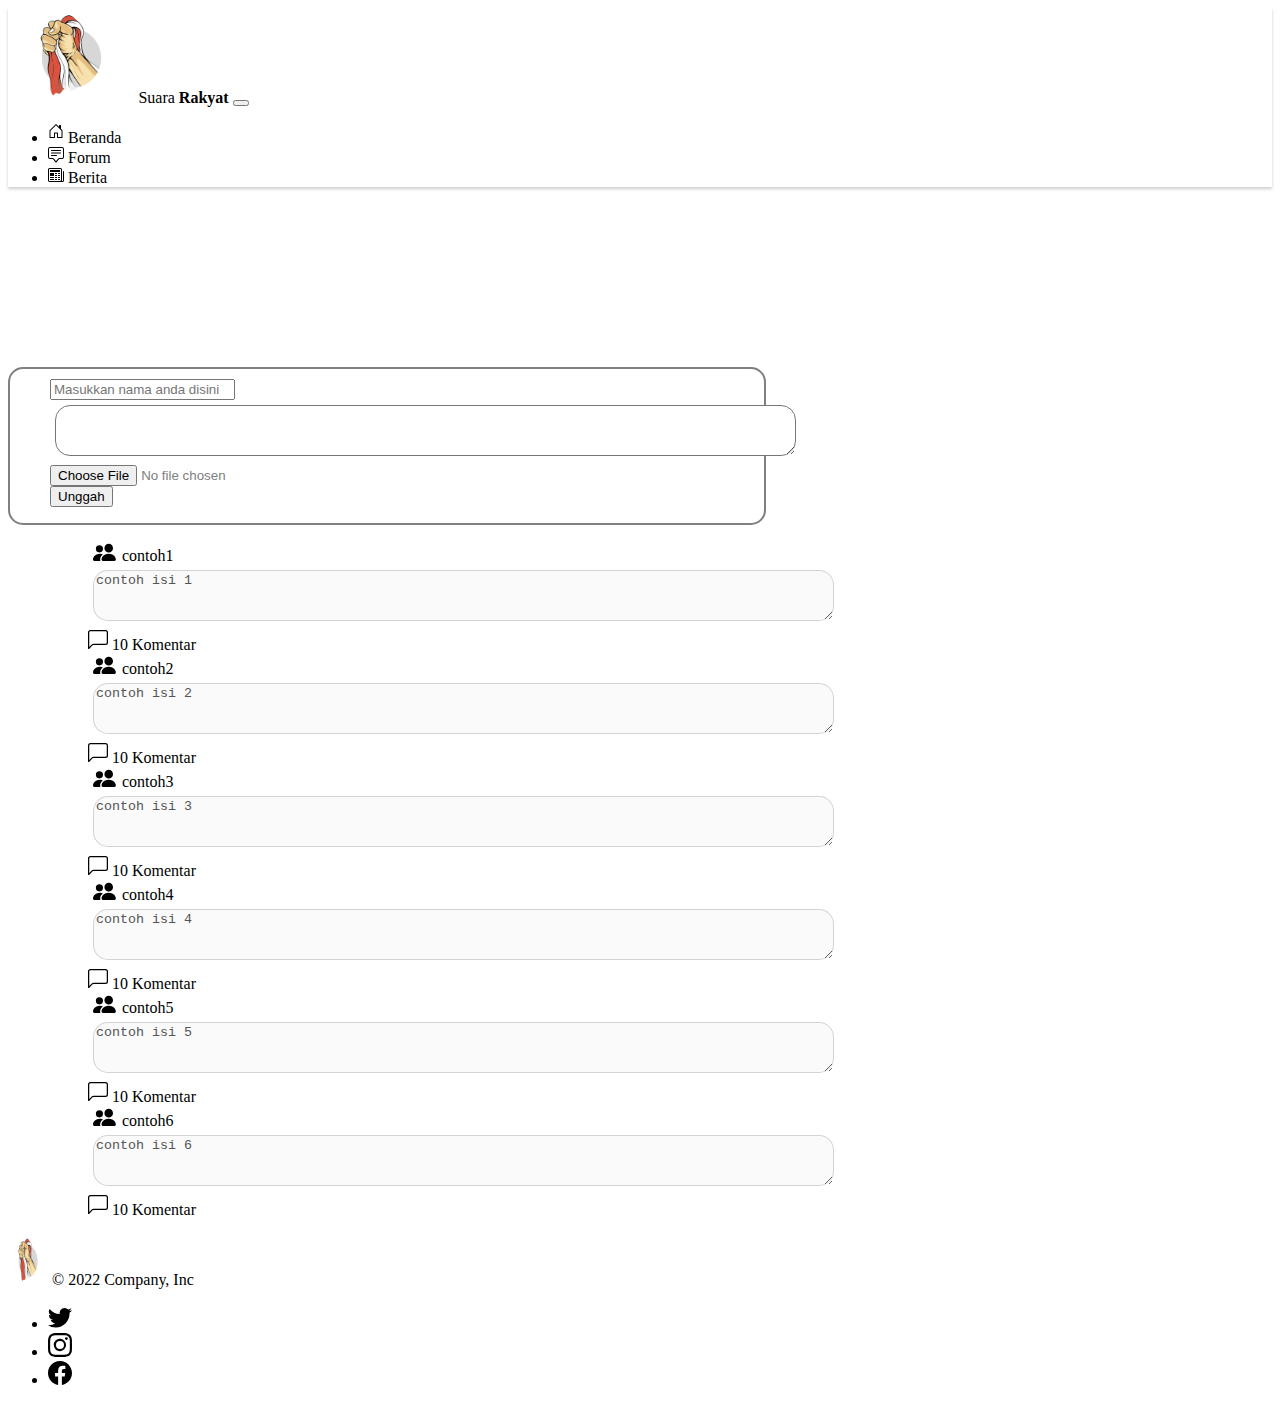
<file: github/forum.html>
<!DOCTYPE html>
<html lang="en">
<head>
    <meta charset="utf-8">
    <meta name="viewport" content="width=device-width, initial-scale=1">
    <title>SuaraRakyat (demo)</title>
    <!-- CSS only -->
    <link href="https://cdn.jsdelivr.net/npm/bootstrap@5.2.3/dist/css/bootstrap.min.css" rel="stylesheet" integrity="sha384-rbsA2VBKQhggwzxH7pPCaAqO46MgnOM80zW1RWuH61DGLwZJEdK2Kadq2F9CUG65" crossorigin="anonymous">
    <!-- JavaScript Bundle with Popper -->
    <script src="https://cdn.jsdelivr.net/npm/bootstrap@5.2.3/dist/js/bootstrap.bundle.min.js" integrity="sha384-kenU1KFdBIe4zVF0s0G1M5b4hcpxyD9F7jL+jjXkk+Q2h455rYXK/7HAuoJl+0I4" crossorigin="anonymous"></script>
    <!--css-->
    <link rel="stylesheet" href="style.css">

</head> 
<body>
<!---Custom navbar-->
    <nav class="navbar navbar-expand-lg fixed-top bg-danger">
        <div class="container-fluid">
            <img src="logo.png" class="img-fluid" width="10%" height="10%" alt="">
                <a class="navbar-brand m-md-2 m-lg-2 text-light" href="index.html">Suara <b>Rakyat</b></a>
            <button class="navbar-toggler" type="button" data-bs-toggle="collapse" data-bs-target="#navbarSupportedContent" aria-controls="navbarSupportedContent" aria-expanded="false" aria-label="Toggle navigation">
                <span class="navbar-toggler-icon"></span>
            </button>
            <div class="collapse navbar-collapse" id="navbarSupportedContent">
                <div class="mx-auto"></div>
                    <ul class="navbar-nav">
                            <li class="nav-item" id="nav-home">
                                <a class="nav-link text-light m-lg-2" aria-current="page" href="index.html"><svg xmlns="http://www.w3.org/2000/svg" width="16" height="20" fill="currentColor" class="bi bi-house-door" viewBox="">
                                    <path d="M8.354 1.146a.5.5 0 0 0-.708 0l-6 6A.5.5 0 0 0 1.5 7.5v7a.5.5 0 0 0 .5.5h4.5a.5.5 0 0 0 .5-.5v-4h2v4a.5.5 0 0 0 .5.5H14a.5.5 0 0 0 .5-.5v-7a.5.5 0 0 0-.146-.354L13 5.793V2.5a.5.5 0 0 0-.5-.5h-1a.5.5 0 0 0-.5.5v1.293L8.354 1.146ZM2.5 14V7.707l5.5-5.5 5.5 5.5V14H10v-4a.5.5 0 0 0-.5-.5h-3a.5.5 0 0 0-.5.5v4H2.5Z"/>
                                </svg> Beranda</a>
                            </li>
                            <li class="nav-item" id="nav-forum">
                                <a class="nav-link text-light m-lg-2" aria-current="page" href="#"><svg xmlns="http://www.w3.org/2000/svg" width="16" height="16" fill="currentColor" class="bi bi-chat-square-text" viewBox="">
                                    <path d="M14 1a1 1 0 0 1 1 1v8a1 1 0 0 1-1 1h-2.5a2 2 0 0 0-1.6.8L8 14.333 6.1 11.8a2 2 0 0 0-1.6-.8H2a1 1 0 0 1-1-1V2a1 1 0 0 1 1-1h12zM2 0a2 2 0 0 0-2 2v8a2 2 0 0 0 2 2h2.5a1 1 0 0 1 .8.4l1.9 2.533a1 1 0 0 0 1.6 0l1.9-2.533a1 1 0 0 1 .8-.4H14a2 2 0 0 0 2-2V2a2 2 0 0 0-2-2H2z"/>
                                <path d="M3 3.5a.5.5 0 0 1 .5-.5h9a.5.5 0 0 1 0 1h-9a.5.5 0 0 1-.5-.5zM3 6a.5.5 0 0 1 .5-.5h9a.5.5 0 0 1 0 1h-9A.5.5 0 0 1 3 6zm0 2.5a.5.5 0 0 1 .5-.5h5a.5.5 0 0 1 0 1h-5a.5.5 0 0 1-.5-.5z"/>
                            </svg> Forum</a>
                            </li>
                            <li class="nav-item" id="nav-berita">
                                <a class="nav-link text-light m-lg-2 mr" aria-current="page" href="berita.html"><svg xmlns="http://www.w3.org/2000/svg" width="16" height="16" fill="currentColor" class="bi bi-newspaper" viewBox="">
                                    <path d="M0 2.5A1.5 1.5 0 0 1 1.5 1h11A1.5 1.5 0 0 1 14 2.5v10.528c0 .3-.05.654-.238.972h.738a.5.5 0 0 0 .5-.5v-9a.5.5 0 0 1 1 0v9a1.5 1.5 0 0 1-1.5 1.5H1.497A1.497 1.497 0 0 1 0 13.5v-11zM12 14c.37 0 .654-.211.853-.441.092-.106.147-.279.147-.531V2.5a.5.5 0 0 0-.5-.5h-11a.5.5 0 0 0-.5.5v11c0 .278.223.5.497.5H12z"/>
                                <path d="M2 3h10v2H2V3zm0 3h4v3H2V6zm0 4h4v1H2v-1zm0 2h4v1H2v-1zm5-6h2v1H7V6zm3 0h2v1h-2V6zM7 8h2v1H7V8zm3 0h2v1h-2V8zm-3 2h2v1H7v-1zm3 0h2v1h-2v-1zm-3 2h2v1H7v-1zm3 0h2v1h-2v-1z"/>
                                </svg> Berita</a>
                            </li>
                    </ul>
            </div>
        </div>
    </nav>
    <div class="container square-box d-flex justify-content-center"  style="margin-top: 20vh;">
        <ul style="list-style: none; margin-top: 10px;">
            <!--Masuk nama-->
            <li><div class="mb-3">
                <input type="email" class="form-control" id="exampleFormControlInput1" placeholder="Masukkan nama anda disini">
            </div>
            <!--Text area-->
            <li>
                <div class="mb-3">
                    <textarea class="form-control" id="exampleFormControlTextarea1" rows="3" cols="90"></textarea>
                </div>
            </li>
            <!--upload file-->
            <li>
                <div class="mb-3">
                    <input class="form-control form-control-sm" id="formFileSm" type="file">
                </div>
            </li>
            <li>
                <button type="button" class="btn btn-secondary float-lg-end">Unggah</button>
            </li>
        </ul>
    </div>
<!--isi-->
    <div class="container d-flex justify-content-center" style="margin-top: 15px;">
        <!--list per item-->
        <ul style="list-style: none;">
            <li>  
                <div class="mx-auto">
                    <ul class="d-inline-block" style="list-style: none;"> <!--komponen-->
                        <li><svg xmlns="http://www.w3.org/2000/svg" width="30" height="20" fill="currentColor" class="bi bi-people-fill" viewBox="0 0 14 14">
                            <path d="M7 14s-1 0-1-1 1-4 5-4 5 3 5 4-1 1-1 1H7Zm4-6a3 3 0 1 0 0-6 3 3 0 0 0 0 6Zm-5.784 6A2.238 2.238 0 0 1 5 13c0-1.355.68-2.75 1.936-3.72A6.325 6.325 0 0 0 5 9c-4 0-5 3-5 4s1 1 1 1h4.216ZM4.5 8a2.5 2.5 0 1 0 0-5 2.5 2.5 0 0 0 0 5Z"/>
                            </svg> 
                            contoh1
                            <div class="mb-3"><a href="forum2.html">
                                <textarea class="form-control" disabled id="exampleFormControlTextarea1" rows="3" cols="90">contoh isi 1</textarea>
                            </div></a>
                        </li>
                        <li class="float-end">
                            <a href="forum2.html">
                                <svg xmlns="http://www.w3.org/2000/svg" width="20" height="20" fill="currentColor" class="bi bi-chat-left" viewBox="0 0 16 16">
                                <path d="M14 1a1 1 0 0 1 1 1v8a1 1 0 0 1-1 1H4.414A2 2 0 0 0 3 11.586l-2 2V2a1 1 0 0 1 1-1h12zM2 0a2 2 0 0 0-2 2v12.793a.5.5 0 0 0 .854.353l2.853-2.853A1 1 0 0 1 4.414 12H14a2 2 0 0 0 2-2V2a2 2 0 0 0-2-2H2z"/>
                                </svg> 10 Komentar
                            </a>
                        </li>
                    </ul>
                </div>                
            </li>
            <li>
                <div class="mx-auto">
                    <ul class="d-inline-block" style="list-style: none;"> <!--komponen-->
                        <li><svg xmlns="http://www.w3.org/2000/svg" width="30" height="20" fill="currentColor" class="bi bi-people-fill" viewBox="0 0 14 14">
                            <path d="M7 14s-1 0-1-1 1-4 5-4 5 3 5 4-1 1-1 1H7Zm4-6a3 3 0 1 0 0-6 3 3 0 0 0 0 6Zm-5.784 6A2.238 2.238 0 0 1 5 13c0-1.355.68-2.75 1.936-3.72A6.325 6.325 0 0 0 5 9c-4 0-5 3-5 4s1 1 1 1h4.216ZM4.5 8a2.5 2.5 0 1 0 0-5 2.5 2.5 0 0 0 0 5Z"/>
                            </svg> 
                            contoh2
                            <div class="mb-3"><a href="forum2.html">
                                <textarea class="form-control" disabled id="exampleFormControlTextarea1" rows="3" cols="90">contoh isi 2</textarea>
                            </div></a>
                        </li>
                        <li class="float-end">
                            <a href="forum2.html">
                                <svg xmlns="http://www.w3.org/2000/svg" width="20" height="20" fill="currentColor" class="bi bi-chat-left" viewBox="0 0 16 16">
                                <path d="M14 1a1 1 0 0 1 1 1v8a1 1 0 0 1-1 1H4.414A2 2 0 0 0 3 11.586l-2 2V2a1 1 0 0 1 1-1h12zM2 0a2 2 0 0 0-2 2v12.793a.5.5 0 0 0 .854.353l2.853-2.853A1 1 0 0 1 4.414 12H14a2 2 0 0 0 2-2V2a2 2 0 0 0-2-2H2z"/>
                                </svg> 10 Komentar
                            </a>
                        </li>
                    </ul>
                </div>
            </li> 
            <li>
                <div class="mx-auto">
                    <ul class="d-inline-block" style="list-style: none;"> <!--komponen-->
                        <li><svg xmlns="http://www.w3.org/2000/svg" width="30" height="20" fill="currentColor" class="bi bi-people-fill" viewBox="0 0 14 14">
                            <path d="M7 14s-1 0-1-1 1-4 5-4 5 3 5 4-1 1-1 1H7Zm4-6a3 3 0 1 0 0-6 3 3 0 0 0 0 6Zm-5.784 6A2.238 2.238 0 0 1 5 13c0-1.355.68-2.75 1.936-3.72A6.325 6.325 0 0 0 5 9c-4 0-5 3-5 4s1 1 1 1h4.216ZM4.5 8a2.5 2.5 0 1 0 0-5 2.5 2.5 0 0 0 0 5Z"/>
                            </svg> 
                            contoh3
                            <div class="mb-3"><a href="forum2.html">
                                <textarea class="form-control" disabled id="exampleFormControlTextarea1" rows="3" cols="90">contoh isi 3</textarea>
                                </a>
                            </div>
                        </li>
                        <li class="float-end">
                            <a href="forum2.html">
                                <svg xmlns="http://www.w3.org/2000/svg" width="20" height="20" fill="currentColor" class="bi bi-chat-left" viewBox="0 0 16 16">
                                <path d="M14 1a1 1 0 0 1 1 1v8a1 1 0 0 1-1 1H4.414A2 2 0 0 0 3 11.586l-2 2V2a1 1 0 0 1 1-1h12zM2 0a2 2 0 0 0-2 2v12.793a.5.5 0 0 0 .854.353l2.853-2.853A1 1 0 0 1 4.414 12H14a2 2 0 0 0 2-2V2a2 2 0 0 0-2-2H2z"/>
                                </svg> 10 Komentar
                            </a>
                        </li>
                    </ul>
                </div>
            </li>
            <li>
                <div class="mx-auto">
                    <ul class="d-inline-block" style="list-style: none;"> <!--komponen-->
                        <li><svg xmlns="http://www.w3.org/2000/svg" width="30" height="20" fill="currentColor" class="bi bi-people-fill" viewBox="0 0 14 14">
                            <path d="M7 14s-1 0-1-1 1-4 5-4 5 3 5 4-1 1-1 1H7Zm4-6a3 3 0 1 0 0-6 3 3 0 0 0 0 6Zm-5.784 6A2.238 2.238 0 0 1 5 13c0-1.355.68-2.75 1.936-3.72A6.325 6.325 0 0 0 5 9c-4 0-5 3-5 4s1 1 1 1h4.216ZM4.5 8a2.5 2.5 0 1 0 0-5 2.5 2.5 0 0 0 0 5Z"/>
                            </svg> 
                            contoh4
                            <div class="mb-3"><a href="forum2.html">
                                <textarea class="form-control" disabled id="exampleFormControlTextarea1" rows="3" cols="90">contoh isi 4</textarea>
                            </div></a>
                        </li>
                        <li class="float-end">
                            <a href="forum2.html">
                                <svg xmlns="http://www.w3.org/2000/svg" width="20" height="20" fill="currentColor" class="bi bi-chat-left" viewBox="0 0 16 16">
                                <path d="M14 1a1 1 0 0 1 1 1v8a1 1 0 0 1-1 1H4.414A2 2 0 0 0 3 11.586l-2 2V2a1 1 0 0 1 1-1h12zM2 0a2 2 0 0 0-2 2v12.793a.5.5 0 0 0 .854.353l2.853-2.853A1 1 0 0 1 4.414 12H14a2 2 0 0 0 2-2V2a2 2 0 0 0-2-2H2z"/>
                                </svg> 10 Komentar
                            </a>
                        </li>
                    </ul>
                </div>
            </li>
            <li>
                <div class="mx-auto">
                    <ul class="d-inline-block" style="list-style: none;"> <!--komponen-->
                        <li><svg xmlns="http://www.w3.org/2000/svg" width="30" height="20" fill="currentColor" class="bi bi-people-fill" viewBox="0 0 14 14">
                            <path d="M7 14s-1 0-1-1 1-4 5-4 5 3 5 4-1 1-1 1H7Zm4-6a3 3 0 1 0 0-6 3 3 0 0 0 0 6Zm-5.784 6A2.238 2.238 0 0 1 5 13c0-1.355.68-2.75 1.936-3.72A6.325 6.325 0 0 0 5 9c-4 0-5 3-5 4s1 1 1 1h4.216ZM4.5 8a2.5 2.5 0 1 0 0-5 2.5 2.5 0 0 0 0 5Z"/>
                            </svg> 
                            contoh5
                            <div class="mb-3"><a href="forum2.html">
                                <textarea class="form-control" disabled id="exampleFormControlTextarea1" rows="3" cols="90">contoh isi 5</textarea>
                            </div></a>
                        </li>
                        <li class="float-end">
                            <a href="forum2.html">
                                <svg xmlns="http://www.w3.org/2000/svg" width="20" height="20" fill="currentColor" class="bi bi-chat-left" viewBox="0 0 16 16">
                                <path d="M14 1a1 1 0 0 1 1 1v8a1 1 0 0 1-1 1H4.414A2 2 0 0 0 3 11.586l-2 2V2a1 1 0 0 1 1-1h12zM2 0a2 2 0 0 0-2 2v12.793a.5.5 0 0 0 .854.353l2.853-2.853A1 1 0 0 1 4.414 12H14a2 2 0 0 0 2-2V2a2 2 0 0 0-2-2H2z"/>
                                </svg> 10 Komentar
                            </a>
                        </li>
                    </ul>
                </div>    
            </li>
            <li>
                <div class="mx-auto">
                    <ul class="d-inline-block" style="list-style: none;"> <!--komponen-->
                        <li><svg xmlns="http://www.w3.org/2000/svg" width="30" height="20" fill="currentColor" class="bi bi-people-fill" viewBox="0 0 14 14">
                            <path d="M7 14s-1 0-1-1 1-4 5-4 5 3 5 4-1 1-1 1H7Zm4-6a3 3 0 1 0 0-6 3 3 0 0 0 0 6Zm-5.784 6A2.238 2.238 0 0 1 5 13c0-1.355.68-2.75 1.936-3.72A6.325 6.325 0 0 0 5 9c-4 0-5 3-5 4s1 1 1 1h4.216ZM4.5 8a2.5 2.5 0 1 0 0-5 2.5 2.5 0 0 0 0 5Z"/>
                            </svg> 
                            contoh6
                            <div class="mb-3"><a href="forum2.html">
                                <textarea class="form-control" disabled id="exampleFormControlTextarea1" rows="3" cols="90">contoh isi 6</textarea>
                            </div></a>
                        </li>
                        <li class="float-end">
                            <a href="forum2.html">
                                <svg xmlns="http://www.w3.org/2000/svg" width="20" height="20" fill="currentColor" class="bi bi-chat-left" viewBox="0 0 16 16">
                                <path d="M14 1a1 1 0 0 1 1 1v8a1 1 0 0 1-1 1H4.414A2 2 0 0 0 3 11.586l-2 2V2a1 1 0 0 1 1-1h12zM2 0a2 2 0 0 0-2 2v12.793a.5.5 0 0 0 .854.353l2.853-2.853A1 1 0 0 1 4.414 12H14a2 2 0 0 0 2-2V2a2 2 0 0 0-2-2H2z"/>
                                </svg> 10 Komentar
                            </a>
                        </li>
                    </ul>
                </div>    
            </li>           
        </ul>
        </div>
    </ul>
    </div>
</div>
    <footer class="d-flex flex-wrap justify-content-between align-items-center py-3 my-4 border-top">
        <div class="col-md-4 d-flex align-items-center">
            <a href="/" class="mb-3 me-2 mb-md-0 text-muted text-decoration-none lh-1">
                <img src="logo.png" class="img-fluid" width="40" height="50" alt="">
            </a>
            <span class="mb-3 mb-md-0 text-muted">© 2022 Company, Inc</span>
        </div>
        <ul class="nav col-md-4 justify-content-end list-unstyled d-flex">
            <li class="ms-3"><a class="text-muted" href="#"><svg xmlns="http://www.w3.org/2000/svg" width="24" height="24" fill="currentColor" class="bi bi-twitter" viewBox="0 0 16 16">
                <path d="M5.026 15c6.038 0 9.341-5.003 9.341-9.334 0-.14 0-.282-.006-.422A6.685 6.685 0 0 0 16 3.542a6.658 6.658 0 0 1-1.889.518 3.301 3.301 0 0 0 1.447-1.817 6.533 6.533 0 0 1-2.087.793A3.286 3.286 0 0 0 7.875 6.03a9.325 9.325 0 0 1-6.767-3.429 3.289 3.289 0 0 0 1.018 4.382A3.323 3.323 0 0 1 .64 6.575v.045a3.288 3.288 0 0 0 2.632 3.218 3.203 3.203 0 0 1-.865.115 3.23 3.23 0 0 1-.614-.057 3.283 3.283 0 0 0 3.067 2.277A6.588 6.588 0 0 1 .78 13.58a6.32 6.32 0 0 1-.78-.045A9.344 9.344 0 0 0 5.026 15z"/>
                    </svg></a>
            </li>
            <li class="ms-3"><a class="text-muted" href="https://www.instagram.com/makmalt_/"><svg xmlns="http://www.w3.org/2000/svg" width="24" height="24" fill="currentColor" class="bi bi-instagram" viewBox="0 0 16 16">
                <path d="M8 0C5.829 0 5.556.01 4.703.048 3.85.088 3.269.222 2.76.42a3.917 3.917 0 0 0-1.417.923A3.927 3.927 0 0 0 .42 2.76C.222 3.268.087 3.85.048 4.7.01 5.555 0 5.827 0 8.001c0 2.172.01 2.444.048 3.297.04.852.174 1.433.372 1.942.205.526.478.972.923 1.417.444.445.89.719 1.416.923.51.198 1.09.333 1.942.372C5.555 15.99 5.827 16 8 16s2.444-.01 3.298-.048c.851-.04 1.434-.174 1.943-.372a3.916 3.916 0 0 0 1.416-.923c.445-.445.718-.891.923-1.417.197-.509.332-1.09.372-1.942C15.99 10.445 16 10.173 16 8s-.01-2.445-.048-3.299c-.04-.851-.175-1.433-.372-1.941a3.926 3.926 0 0 0-.923-1.417A3.911 3.911 0 0 0 13.24.42c-.51-.198-1.092-.333-1.943-.372C10.443.01 10.172 0 7.998 0h.003zm-.717 1.442h.718c2.136 0 2.389.007 3.232.046.78.035 1.204.166 1.486.275.373.145.64.319.92.599.28.28.453.546.598.92.11.281.24.705.275 1.485.039.843.047 1.096.047 3.231s-.008 2.389-.047 3.232c-.035.78-.166 1.203-.275 1.485a2.47 2.47 0 0 1-.599.919c-.28.28-.546.453-.92.598-.28.11-.704.24-1.485.276-.843.038-1.096.047-3.232.047s-2.39-.009-3.233-.047c-.78-.036-1.203-.166-1.485-.276a2.478 2.478 0 0 1-.92-.598 2.48 2.48 0 0 1-.6-.92c-.109-.281-.24-.705-.275-1.485-.038-.843-.046-1.096-.046-3.233 0-2.136.008-2.388.046-3.231.036-.78.166-1.204.276-1.486.145-.373.319-.64.599-.92.28-.28.546-.453.92-.598.282-.11.705-.24 1.485-.276.738-.034 1.024-.044 2.515-.045v.002zm4.988 1.328a.96.96 0 1 0 0 1.92.96.96 0 0 0 0-1.92zm-4.27 1.122a4.109 4.109 0 1 0 0 8.217 4.109 4.109 0 0 0 0-8.217zm0 1.441a2.667 2.667 0 1 1 0 5.334 2.667 2.667 0 0 1 0-5.334z"/>
                    </svg></a>
            </li>
            <li class="ms-3"><a class="text-muted" href="#"><svg xmlns="http://www.w3.org/2000/svg" width="24" height="24" fill="currentColor" class="bi bi-facebook" viewBox="0 0 16 16" style="margin-right: 10px;">
                <path d="M16 8.049c0-4.446-3.582-8.05-8-8.05C3.58 0-.002 3.603-.002 8.05c0 4.017 2.926 7.347 6.75 7.951v-5.625h-2.03V8.05H6.75V6.275c0-2.017 1.195-3.131 3.022-3.131.876 0 1.791.157 1.791.157v1.98h-1.009c-.993 0-1.303.621-1.303 1.258v1.51h2.218l-.354 2.326H9.25V16c3.824-.604 6.75-3.934 6.75-7.951z"/>
                </svg></a>
            </li>
        </ul>
    </footer>
</body>
</file>
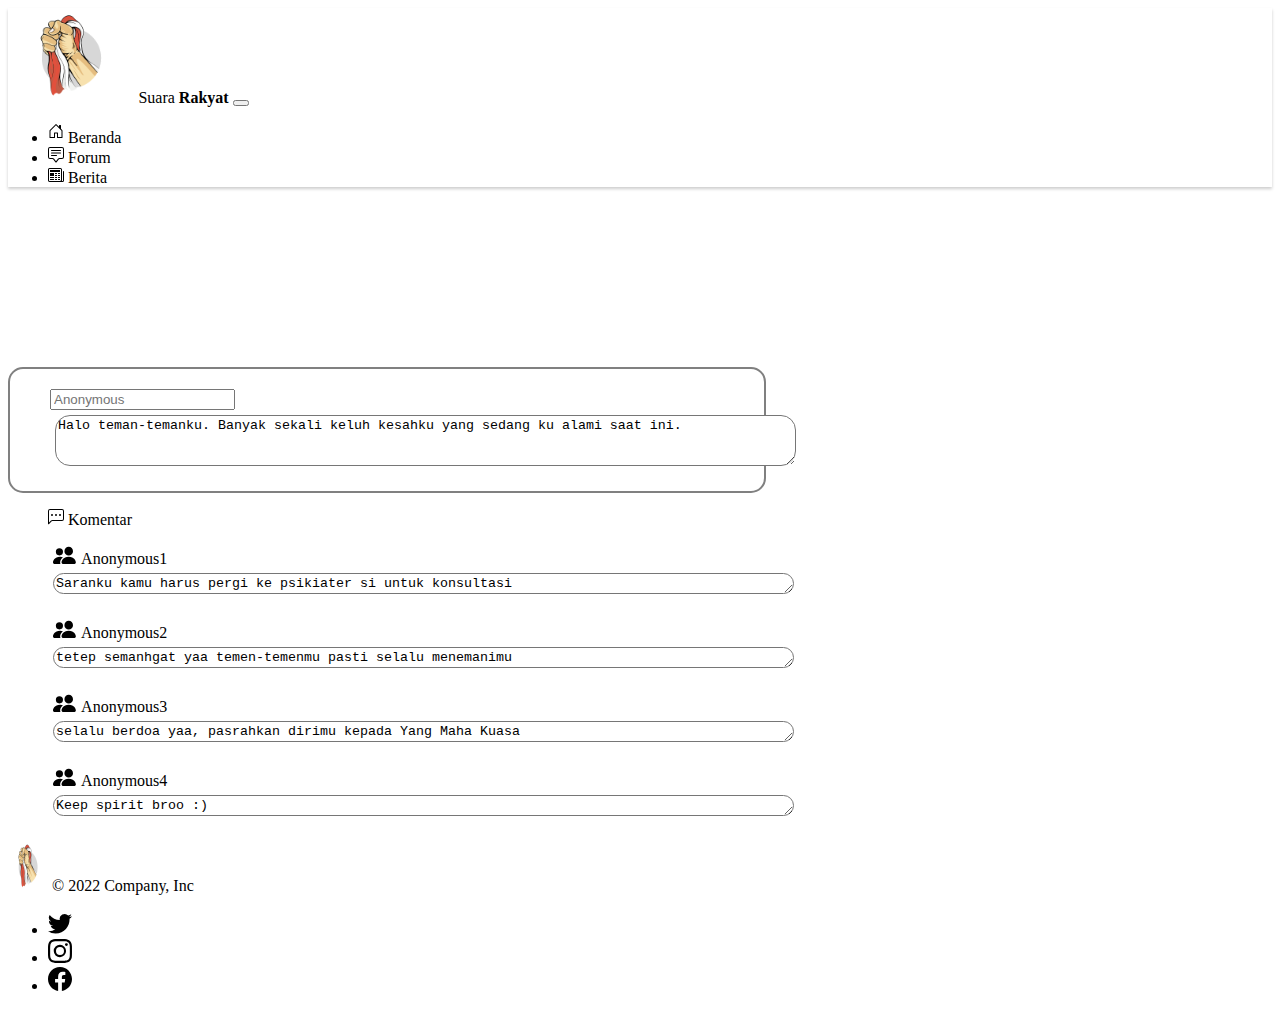
<file: github/forum2.html>
<!DOCTYPE html>
<html lang="en">
<head>
    <meta charset="utf-8">
    <meta name="viewport" content="width=device-width, initial-scale=1">
    <title>SuaraRakyat (demo)</title>
    <!-- CSS only -->
    <link href="https://cdn.jsdelivr.net/npm/bootstrap@5.2.3/dist/css/bootstrap.min.css" rel="stylesheet" integrity="sha384-rbsA2VBKQhggwzxH7pPCaAqO46MgnOM80zW1RWuH61DGLwZJEdK2Kadq2F9CUG65" crossorigin="anonymous">
    <!-- JavaScript Bundle with Popper -->
    <script src="https://cdn.jsdelivr.net/npm/bootstrap@5.2.3/dist/js/bootstrap.bundle.min.js" integrity="sha384-kenU1KFdBIe4zVF0s0G1M5b4hcpxyD9F7jL+jjXkk+Q2h455rYXK/7HAuoJl+0I4" crossorigin="anonymous"></script>
    <!--css-->
    <link rel="stylesheet" href="style.css">

</head> 
<body>
<!---Custom navbar-->
<nav class="navbar navbar-expand-lg fixed-top bg-danger">
    <div class="container-fluid">
        <img src="logo.png" class="img-fluid" width="10%" height="10%" alt="">
        <a class="navbar-brand m-md-2 m-lg-2 text-light" href="index.html">Suara <b>Rakyat</b></a>
        <button class="navbar-toggler" type="button" data-bs-toggle="collapse" data-bs-target="#navbarSupportedContent" aria-controls="navbarSupportedContent" aria-expanded="false" aria-label="Toggle navigation">
            <span class="navbar-toggler-icon"></span>
        </button>
        <div class="collapse navbar-collapse" id="navbarSupportedContent">
            <div class="mx-auto"></div>
                <ul class="navbar-nav">
                    <li class="nav-item" id="nav-home">
                        <a class="nav-link text-light m-lg-2" aria-current="page" href="index.html"><svg xmlns="http://www.w3.org/2000/svg" width="16" height="20" fill="currentColor" class="bi bi-house-door" viewBox="">
                        <path d="M8.354 1.146a.5.5 0 0 0-.708 0l-6 6A.5.5 0 0 0 1.5 7.5v7a.5.5 0 0 0 .5.5h4.5a.5.5 0 0 0 .5-.5v-4h2v4a.5.5 0 0 0 .5.5H14a.5.5 0 0 0 .5-.5v-7a.5.5 0 0 0-.146-.354L13 5.793V2.5a.5.5 0 0 0-.5-.5h-1a.5.5 0 0 0-.5.5v1.293L8.354 1.146ZM2.5 14V7.707l5.5-5.5 5.5 5.5V14H10v-4a.5.5 0 0 0-.5-.5h-3a.5.5 0 0 0-.5.5v4H2.5Z"/>
                            </svg> Beranda</a>
                    </li>
                <li class="nav-item" id="nav-forum">
                    <a class="nav-link text-light m-lg-2" aria-current="page" href="forum.html"><svg xmlns="http://www.w3.org/2000/svg" width="16" height="16" fill="currentColor" class="bi bi-chat-square-text" viewBox="">
                        <path d="M14 1a1 1 0 0 1 1 1v8a1 1 0 0 1-1 1h-2.5a2 2 0 0 0-1.6.8L8 14.333 6.1 11.8a2 2 0 0 0-1.6-.8H2a1 1 0 0 1-1-1V2a1 1 0 0 1 1-1h12zM2 0a2 2 0 0 0-2 2v8a2 2 0 0 0 2 2h2.5a1 1 0 0 1 .8.4l1.9 2.533a1 1 0 0 0 1.6 0l1.9-2.533a1 1 0 0 1 .8-.4H14a2 2 0 0 0 2-2V2a2 2 0 0 0-2-2H2z"/>
                        <path d="M3 3.5a.5.5 0 0 1 .5-.5h9a.5.5 0 0 1 0 1h-9a.5.5 0 0 1-.5-.5zM3 6a.5.5 0 0 1 .5-.5h9a.5.5 0 0 1 0 1h-9A.5.5 0 0 1 3 6zm0 2.5a.5.5 0 0 1 .5-.5h5a.5.5 0 0 1 0 1h-5a.5.5 0 0 1-.5-.5z"/>
                    </svg> Forum</a>
                </li>
                <li class="nav-item" id="nav-berita">
                    <a class="nav-link text-light m-lg-2 mr" aria-current="page" href="berita.html"><svg xmlns="http://www.w3.org/2000/svg" width="16" height="16" fill="currentColor" class="bi bi-newspaper" viewBox="">
                        <path d="M0 2.5A1.5 1.5 0 0 1 1.5 1h11A1.5 1.5 0 0 1 14 2.5v10.528c0 .3-.05.654-.238.972h.738a.5.5 0 0 0 .5-.5v-9a.5.5 0 0 1 1 0v9a1.5 1.5 0 0 1-1.5 1.5H1.497A1.497 1.497 0 0 1 0 13.5v-11zM12 14c.37 0 .654-.211.853-.441.092-.106.147-.279.147-.531V2.5a.5.5 0 0 0-.5-.5h-11a.5.5 0 0 0-.5.5v11c0 .278.223.5.497.5H12z"/>
                        <path d="M2 3h10v2H2V3zm0 3h4v3H2V6zm0 4h4v1H2v-1zm0 2h4v1H2v-1zm5-6h2v1H7V6zm3 0h2v1h-2V6zM7 8h2v1H7V8zm3 0h2v1h-2V8zm-3 2h2v1H7v-1zm3 0h2v1h-2v-1zm-3 2h2v1H7v-1zm3 0h2v1h-2v-1z"/>
                    </svg> Berita</a>
                </li>
                </ul>
            </div>
        </div>
    </nav>
<div class="container square-box d-flex justify-content-center" style="margin-top: 20vh;">
    <ul style="list-style: none; margin-top: 20px;">
        <!--Masuk nama-->
        <li><div class="mb-3">
            <input type="email" class="form-control" id="exampleFormControlInput1" placeholder="Anonymous">
        </div>
        <!--Text area-->
        <li>
            <div class="mb-3">
                <textarea class="form-control" id="exampleFormControlTextarea1" placeholder="" rows="3" cols="90">Halo teman-temanku. Banyak sekali keluh kesahku yang sedang ku alami saat ini.</textarea>
            </div>
        </li>
        </li>
        
    </ul>
    
</div>
<!--isi-->
<div class="container d-flex justify-content-center" style="margin-top: 15px;">   
        <div class="mx-auto">
            
            <ul class="d-inline-block" style="list-style: none;"> <!--komponen-->
                <li>
                        <svg xmlns="http://www.w3.org/2000/svg" width="16" height="16" fill="currentColor" class="bi bi-chat-left-dots" viewBox="0 0 16 16">
                        <path d="M14 1a1 1 0 0 1 1 1v8a1 1 0 0 1-1 1H4.414A2 2 0 0 0 3 11.586l-2 2V2a1 1 0 0 1 1-1h12zM2 0a2 2 0 0 0-2 2v12.793a.5.5 0 0 0 .854.353l2.853-2.853A1 1 0 0 1 4.414 12H14a2 2 0 0 0 2-2V2a2 2 0 0 0-2-2H2z"/>
                        <path d="M5 6a1 1 0 1 1-2 0 1 1 0 0 1 2 0zm4 0a1 1 0 1 1-2 0 1 1 0 0 1 2 0zm4 0a1 1 0 1 1-2 0 1 1 0 0 1 2 0z"/>
                        </svg><a href="#">
                        Komentar</a>
                </li>
                <li style="margin-top: 15px;"><svg xmlns="http://www.w3.org/2000/svg" width="30" height="20" fill="currentColor" class="bi bi-people-fill" viewBox="0 0 14 14">
                            <path d="M7 14s-1 0-1-1 1-4 5-4 5 3 5 4-1 1-1 1H7Zm4-6a3 3 0 1 0 0-6 3 3 0 0 0 0 6Zm-5.784 6A2.238 2.238 0 0 1 5 13c0-1.355.68-2.75 1.936-3.72A6.325 6.325 0 0 0 5 9c-4 0-5 3-5 4s1 1 1 1h4.216ZM4.5 8a2.5 2.5 0 1 0 0-5 2.5 2.5 0 0 0 0 5Z"/>
                            </svg> 
                            Anonymous1
                            <div class="mb-3">
                                <textarea class="form-control" id="exampleFormControlTextarea1" rows="1" cols="90">Saranku kamu harus pergi ke psikiater si untuk konsultasi</textarea>
                            </div>
                </li>
                
                <li style="margin-top: 15px;"><svg xmlns="http://www.w3.org/2000/svg" width="30" height="20" fill="currentColor" class="bi bi-people-fill" viewBox="0 0 14 14">
                            <path d="M7 14s-1 0-1-1 1-4 5-4 5 3 5 4-1 1-1 1H7Zm4-6a3 3 0 1 0 0-6 3 3 0 0 0 0 6Zm-5.784 6A2.238 2.238 0 0 1 5 13c0-1.355.68-2.75 1.936-3.72A6.325 6.325 0 0 0 5 9c-4 0-5 3-5 4s1 1 1 1h4.216ZM4.5 8a2.5 2.5 0 1 0 0-5 2.5 2.5 0 0 0 0 5Z"/>
                            </svg> 
                            Anonymous2
                            <div class="mb-3">
                                <textarea class="form-control" id="exampleFormControlTextarea1" rows="1" cols="90">tetep semanhgat yaa temen-temenmu pasti selalu menemanimu</textarea>
                            </div>
                </li>
                
                <li style="margin-top: 15px;"><svg xmlns="http://www.w3.org/2000/svg" width="30" height="20" fill="currentColor" class="bi bi-people-fill" viewBox="0 0 14 14">
                            <path d="M7 14s-1 0-1-1 1-4 5-4 5 3 5 4-1 1-1 1H7Zm4-6a3 3 0 1 0 0-6 3 3 0 0 0 0 6Zm-5.784 6A2.238 2.238 0 0 1 5 13c0-1.355.68-2.75 1.936-3.72A6.325 6.325 0 0 0 5 9c-4 0-5 3-5 4s1 1 1 1h4.216ZM4.5 8a2.5 2.5 0 1 0 0-5 2.5 2.5 0 0 0 0 5Z"/>
                            </svg> 
                            Anonymous3
                            <div class="mb-3">
                                <textarea class="form-control" id="exampleFormControlTextarea1" rows="1" cols="90">selalu berdoa yaa, pasrahkan dirimu kepada Yang Maha Kuasa</textarea>
                            </div>
                </li>
                
                <li style="margin-top: 15px;"><svg xmlns="http://www.w3.org/2000/svg" width="30" height="20" fill="currentColor" class="bi bi-people-fill" viewBox="0 0 14 14">
                            <path d="M7 14s-1 0-1-1 1-4 5-4 5 3 5 4-1 1-1 1H7Zm4-6a3 3 0 1 0 0-6 3 3 0 0 0 0 6Zm-5.784 6A2.238 2.238 0 0 1 5 13c0-1.355.68-2.75 1.936-3.72A6.325 6.325 0 0 0 5 9c-4 0-5 3-5 4s1 1 1 1h4.216ZM4.5 8a2.5 2.5 0 1 0 0-5 2.5 2.5 0 0 0 0 5Z"/>
                            </svg> 
                            Anonymous4
                            <div class="mb-3">
                                <textarea class="form-control" id="exampleFormControlTextarea1" rows="1" cols="90">Keep spirit broo :)</textarea>
                            </div>
                </li>
                        
            </ul>                
            
            
        </div>
    </div>
</div>
<!--footer-->
<footer class="d-flex flex-wrap justify-content-between align-items-center py-3 my-4 border-top">
    <div class="col-md-4 d-flex align-items-center">
        <a href="/" class="mb-3 me-2 mb-md-0 text-muted text-decoration-none lh-1">
            <img src="logo.png" class="img-fluid" width="40" height="50" alt="">
        </a>
        <span class="mb-3 mb-md-0 text-muted">© 2022 Company, Inc</span>
    </div>
    <ul class="nav col-md-4 justify-content-end list-unstyled d-flex">
        <li class="ms-3"><a class="text-muted" href="#"><svg xmlns="http://www.w3.org/2000/svg" width="24" height="24" fill="currentColor" class="bi bi-twitter" viewBox="0 0 16 16">
            <path d="M5.026 15c6.038 0 9.341-5.003 9.341-9.334 0-.14 0-.282-.006-.422A6.685 6.685 0 0 0 16 3.542a6.658 6.658 0 0 1-1.889.518 3.301 3.301 0 0 0 1.447-1.817 6.533 6.533 0 0 1-2.087.793A3.286 3.286 0 0 0 7.875 6.03a9.325 9.325 0 0 1-6.767-3.429 3.289 3.289 0 0 0 1.018 4.382A3.323 3.323 0 0 1 .64 6.575v.045a3.288 3.288 0 0 0 2.632 3.218 3.203 3.203 0 0 1-.865.115 3.23 3.23 0 0 1-.614-.057 3.283 3.283 0 0 0 3.067 2.277A6.588 6.588 0 0 1 .78 13.58a6.32 6.32 0 0 1-.78-.045A9.344 9.344 0 0 0 5.026 15z"/>
                </svg></a>
        </li>
        <li class="ms-3"><a class="text-muted" href="https://www.instagram.com/makmalt_/"><svg xmlns="http://www.w3.org/2000/svg" width="24" height="24" fill="currentColor" class="bi bi-instagram" viewBox="0 0 16 16">
            <path d="M8 0C5.829 0 5.556.01 4.703.048 3.85.088 3.269.222 2.76.42a3.917 3.917 0 0 0-1.417.923A3.927 3.927 0 0 0 .42 2.76C.222 3.268.087 3.85.048 4.7.01 5.555 0 5.827 0 8.001c0 2.172.01 2.444.048 3.297.04.852.174 1.433.372 1.942.205.526.478.972.923 1.417.444.445.89.719 1.416.923.51.198 1.09.333 1.942.372C5.555 15.99 5.827 16 8 16s2.444-.01 3.298-.048c.851-.04 1.434-.174 1.943-.372a3.916 3.916 0 0 0 1.416-.923c.445-.445.718-.891.923-1.417.197-.509.332-1.09.372-1.942C15.99 10.445 16 10.173 16 8s-.01-2.445-.048-3.299c-.04-.851-.175-1.433-.372-1.941a3.926 3.926 0 0 0-.923-1.417A3.911 3.911 0 0 0 13.24.42c-.51-.198-1.092-.333-1.943-.372C10.443.01 10.172 0 7.998 0h.003zm-.717 1.442h.718c2.136 0 2.389.007 3.232.046.78.035 1.204.166 1.486.275.373.145.64.319.92.599.28.28.453.546.598.92.11.281.24.705.275 1.485.039.843.047 1.096.047 3.231s-.008 2.389-.047 3.232c-.035.78-.166 1.203-.275 1.485a2.47 2.47 0 0 1-.599.919c-.28.28-.546.453-.92.598-.28.11-.704.24-1.485.276-.843.038-1.096.047-3.232.047s-2.39-.009-3.233-.047c-.78-.036-1.203-.166-1.485-.276a2.478 2.478 0 0 1-.92-.598 2.48 2.48 0 0 1-.6-.92c-.109-.281-.24-.705-.275-1.485-.038-.843-.046-1.096-.046-3.233 0-2.136.008-2.388.046-3.231.036-.78.166-1.204.276-1.486.145-.373.319-.64.599-.92.28-.28.546-.453.92-.598.282-.11.705-.24 1.485-.276.738-.034 1.024-.044 2.515-.045v.002zm4.988 1.328a.96.96 0 1 0 0 1.92.96.96 0 0 0 0-1.92zm-4.27 1.122a4.109 4.109 0 1 0 0 8.217 4.109 4.109 0 0 0 0-8.217zm0 1.441a2.667 2.667 0 1 1 0 5.334 2.667 2.667 0 0 1 0-5.334z"/>
                </svg></a>
        </li>
        <li class="ms-3"><a class="text-muted" href="#"><svg xmlns="http://www.w3.org/2000/svg" width="24" height="24" fill="currentColor" class="bi bi-facebook" viewBox="0 0 16 16" style="margin-right: 10px;">
            <path d="M16 8.049c0-4.446-3.582-8.05-8-8.05C3.58 0-.002 3.603-.002 8.05c0 4.017 2.926 7.347 6.75 7.951v-5.625h-2.03V8.05H6.75V6.275c0-2.017 1.195-3.131 3.022-3.131.876 0 1.791.157 1.791.157v1.98h-1.009c-.993 0-1.303.621-1.303 1.258v1.51h2.218l-.354 2.326H9.25V16c3.824-.604 6.75-3.934 6.75-7.951z"/>
            </svg></a>
        </li>
    </ul>
</footer>
</body>
</file>
<file: github/style.css>
nav{
    box-shadow: 0 2px 3px 0 rgba(0, 0, 0, .2);
  }
  
  
    #nav-berita{
      margin-right: 100px;
    }
  
    * {
      box-sizing: border-box;
    }
    @font-face {
      font-family:  'Montserrat';
      src: url(Montserrat/Montserrat-VariableFont_wght.ttf);
    }
    /* Membuat dua kolom */
    .column {
      float: left;
      width: 50%;
      padding: 10px;
      font-family: 'Montserrat';
    }
    
    /* Clear floats after the columns */
    .row:after {
      content: "";
      display: table;
      clear: both;
    }
    
    /* Responsive layout - makes the two columns stack on top of each other instead of next to each other */
    @media screen and (max-width: 900px) {
      .column {
        width: 100%;
      }
    }
    @media screen and (max-width: 900px) {
      .row {
        width: 100%;
      }
    }
  /* Gambar */
    .indonesia {
      width: 100%;
      height: 400px;
    }
    #berita{
      width: 40%;
      height: 280px;
      display: block;
      margin: auto;
      margin-top: 20px;
  }
  
  .tambah-post{
    background-color: red;
    width: 150px;
    height: 150px;
    border-radius: 100%;
    -webkit-border-radius: 100%;
    -moz-border-radius: 100%;
    -ms-border-radius: 100%;
    -o-border-radius: 100%;
}
  /*a*/
  a{
    color: unset;
    text-decoration: none;
  }
  a:hover{
    color: unset;
    text-decoration: none;
  }
  
  /* container forum */
  .square-box{
    max-width: 60%;
    min-width: 60%;
    border: 2px solid; color: grey;
    border-radius: 15px;
    -webkit-border-radius: 15px;
    -moz-border-radius: 15px;
    -ms-border-radius: 15px;
    -o-border-radius: 15px;
  }
  
  @media screen and (min-width: 100px) {
    .square-box {
      width: 100%;
    }
  }
  
  .textbox{
    margin-top: 5px;
    border-radius: 15px;
    -webkit-border-radius: 15px;
    -moz-border-radius: 15px;
    -ms-border-radius: 15px;
    -o-border-radius: 15px;
  }
  
  textarea{
    margin: 5px;
    border-radius: 15px;
    -webkit-border-radius: 15px;
    -moz-border-radius: 15px;
    -ms-border-radius: 15px;
    -o-border-radius: 15px;
  }
  /*berita*/
  
  .square-box2{
    margin-top: 30px;
    max-width: 60%;
    min-width: 60%;
    border: 2px solid; color: grey;
    border-radius: 15px;
    -webkit-border-radius: 15px;
    -moz-border-radius: 15px;
    -ms-border-radius: 15px;
    -o-border-radius: 15px;
  }
  
  .container-berita{
    margin-top: 10px;
  }
  
  .gambar-berita1{
    width: 30%;
    height: 100%;
    padding: 10px;
    float: left;
    margin-left: 40px;
  }
  
  .gambar-berita2{
    width: 30%;
    height: 100%;
    padding: 10px;
    float: right;
  }
  
  /*berita2*/
  
  .column-berita{
      float: left;
      width: 60%;
      margin-left: 20px;
  }
  
  .column-berita2{
    width: 30%;
    font-size: smaller;
    font-family: Arial, Helvetica, sans-serif
  }
  
  @media screen and (max-width: 900px) {
    .column-berita{
      width: 100%;
    }
  }
  
  @media screen and (max-width: 900px) {
    .column-berita2{
      width: 100%;
      margin-left: none;
    }
  }
</file>
